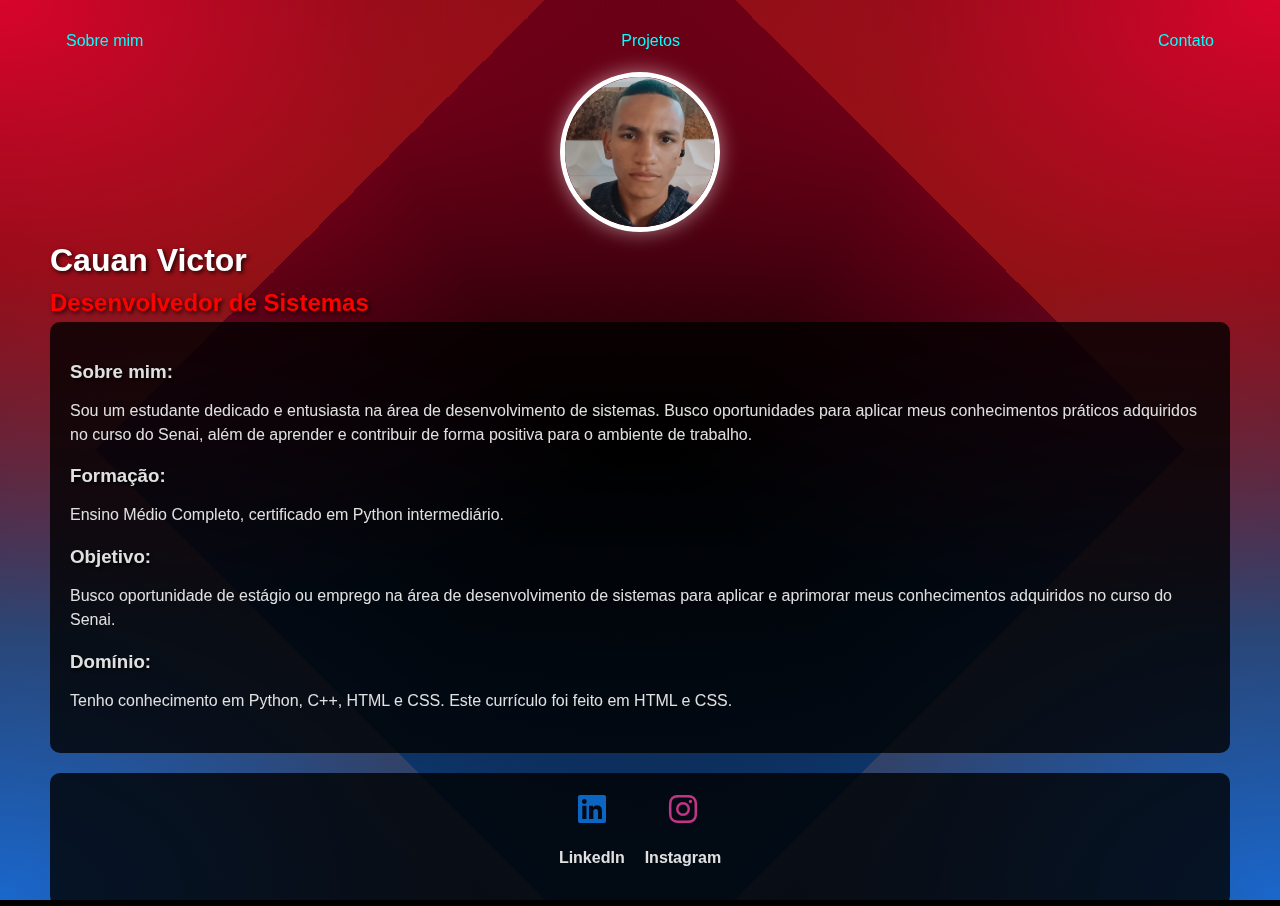
<file: index.html>
<!DOCTYPE html>
<html lang="en">
<head>
    <meta charset="UTF-8">
    <meta http-equiv="X-UA-Compatible" content="IE=edge">
    <meta name="viewport" content="width=device-width, initial-scale=1.0">
    <title>Site do Cauan</title>
    <!-- Link para o Font Awesome -->
    <link rel="stylesheet" href="https://cdnjs.cloudflare.com/ajax/libs/font-awesome/6.0.0-beta3/css/all.min.css">
    <link rel="stylesheet" href="Site do Cauan.css">
</head>
<body>
    <div class="pizza">
        <nav>
            <ul>
                <li><a href="index.html">Sobre mim</a></li>
                
                <a href="projetos.html">Projetos</a>

                
                <a href="contato.html">Contato</a>
            </ul>
        </nav>
        <header>
            <div class="center">
                <img src="Cauan.jpg" alt="Foto de Cauan Victor">
            </div>
            <h1>Cauan Victor</h1>
            <h2>Desenvolvedor de Sistemas</h2>
        </header>
        <main>
            <section>
                <h3>Sobre mim:</h3>
                <p>Sou um estudante dedicado e entusiasta na área de desenvolvimento de sistemas. Busco oportunidades para aplicar meus conhecimentos práticos adquiridos no curso do Senai, além de aprender e contribuir de forma positiva para o ambiente de trabalho.</p>

                <h3>Formação:</h3>
                <p>Ensino Médio Completo, certificado em Python intermediário.</p>

                <h3>Objetivo:</h3>
                <p>Busco oportunidade de estágio ou emprego na área de desenvolvimento de sistemas para aplicar e aprimorar meus conhecimentos adquiridos no curso do Senai.</p>

                <h3>Domínio:</h3>
                <p>Tenho conhecimento em Python, C++, HTML e CSS. Este currículo foi feito em HTML e CSS.</p>
            </section>
        </main>
        <footer>
            <div class="social-links">
                <a href="https://www.linkedin.com/in/cauan-victor-66b271268/" target="_blank" rel="noopener noreferrer">
                    <i class="fab fa-linkedin fa-2x"></i>
                    <p>LinkedIn</p>
                </a>
                <a href="https://www.instagram.com/cauan.programador/profilecard/?igsh=ejljOTJtcWRjeXpo" target="_blank" rel="noopener noreferrer">
                    <i class="fab fa-instagram fa-2x"></i>
                    <p>Instagram</p>
                </a>
            </div>
        </footer>
    </div>
</body>
</html>
</file>
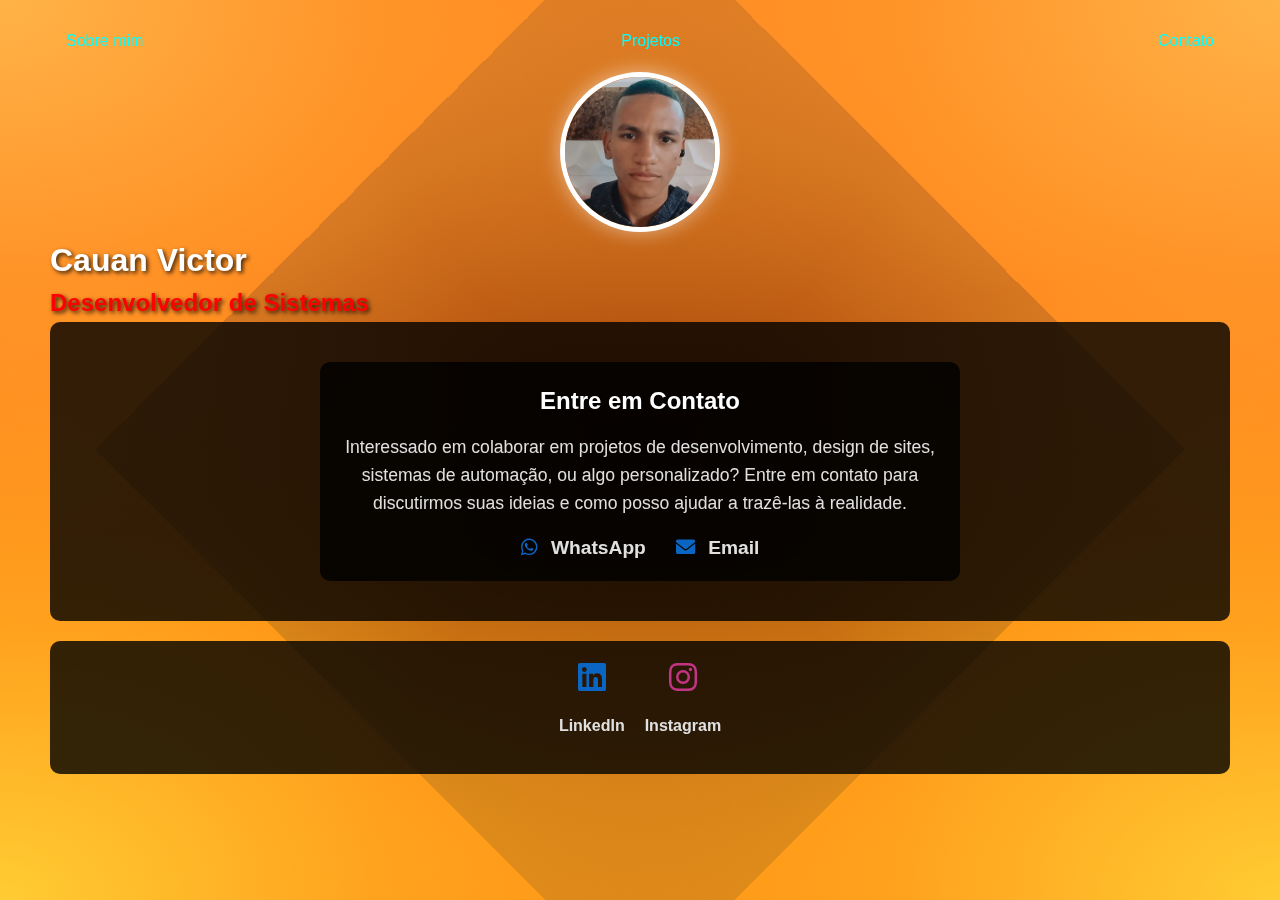
<file: contato.html>
<!DOCTYPE html>
<html lang="en">
<head>
    <meta charset="UTF-8">
    <meta http-equiv="X-UA-Compatible" content="IE=edge">
    <meta name="viewport" content="width=device-width, initial-scale=1.0">
    <title>Site do Cauan</title>
    <!-- Link para o Font Awesome -->
    <link rel="stylesheet" href="https://cdnjs.cloudflare.com/ajax/libs/font-awesome/6.0.0-beta3/css/all.min.css">
    <link rel="stylesheet" href="contato.css">
</head>
<body>
    <div class="pizza">
        <nav>
            <ul>
                <li><a href="index.html">Sobre mim</a></li>
                
                <a href="projetos.html">Projetos</a>

                <a href="contato.html">Contato</a>
            </ul>
        </nav>
        <header>
            <div class="center">
                <img src="Cauan.jpg" alt="Foto de Cauan Victor">
            </div>
            <h1>Cauan Victor</h1>
            <h2>Desenvolvedor de Sistemas</h2>
        </header>
        <main>
          
            


<!-- Seção de Contato -->
<section id="contato" class="center">
    <h2>Entre em Contato</h2>
    <p>Interessado em colaborar em projetos de desenvolvimento, design de sites, sistemas de automação, ou algo personalizado? Entre em contato para discutirmos suas ideias e como posso ajudar a trazê-las à realidade.</p>

    <div class="social-links">
        <a href="https://wa.link/d9lg3r" target="_blank">
            <i class="fab fa-whatsapp"></i> WhatsApp
        </a>
        <a href="mailto:cauanbento619@gmail.com" target="_blank">
            <i class="fas fa-envelope"></i> Email
        </a>
    </div>
</section>







        </main>
        <footer>
            <div class="social-links">
                <a href="https://www.linkedin.com/in/cauan-victor-66b271268/" target="_blank" rel="noopener noreferrer">
                    <i class="fab fa-linkedin fa-2x"></i>
                    <p>LinkedIn</p>
                </a>
                <a href="https://www.instagram.com/cauan.programador/profilecard/?igsh=ejljOTJtcWRjeXpo" target="_blank" rel="noopener noreferrer">
                    <i class="fab fa-instagram fa-2x"></i>
                    <p>Instagram</p>
                </a>
            </div>
        </footer>
    </div>
</body>
</html>
</file>
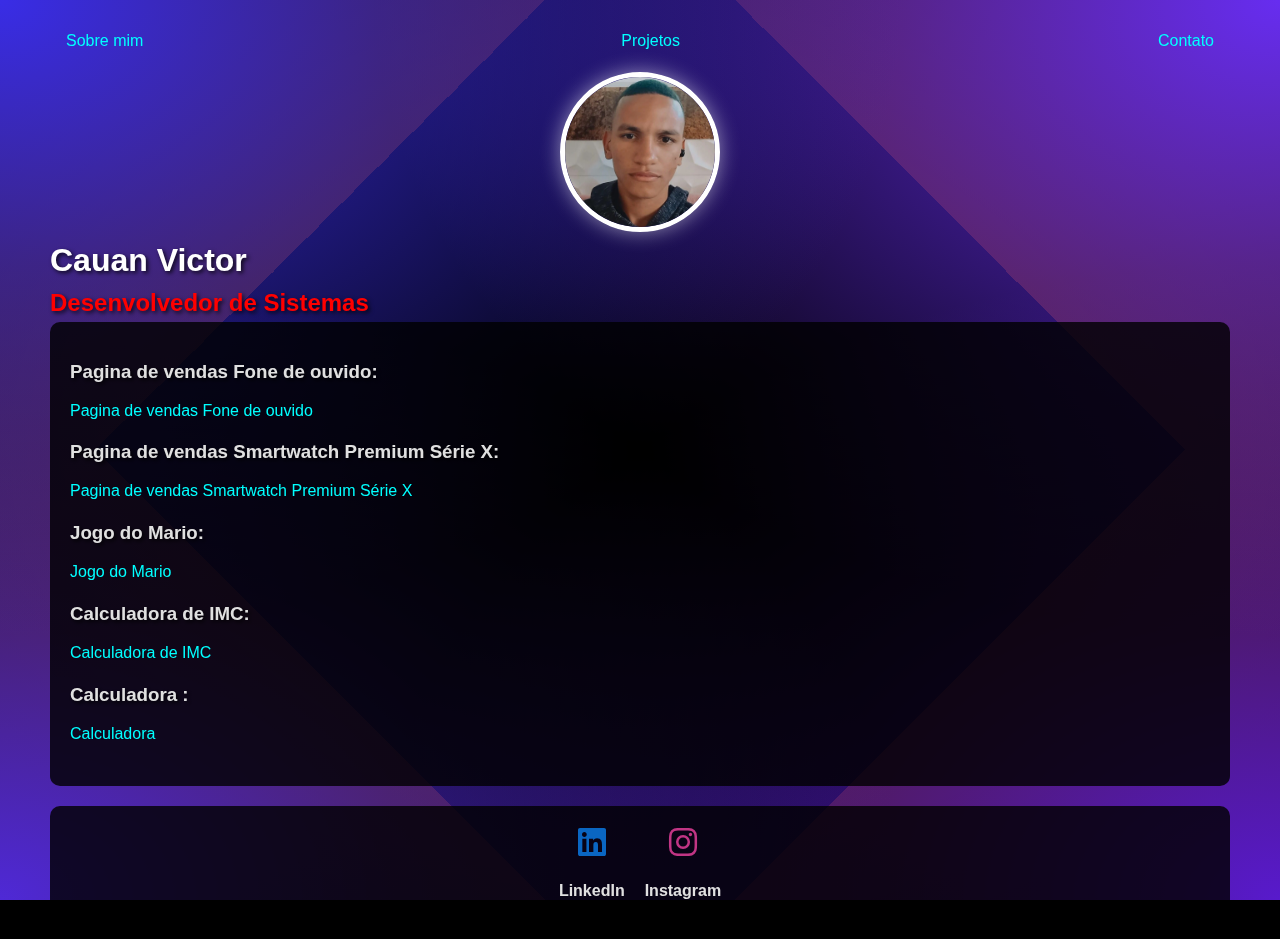
<file: projetos.html>
<!DOCTYPE html>
<html lang="en">

<head>
    <meta charset="UTF-8">
    <meta http-equiv="X-UA-Compatible" content="IE=edge">
    <meta name="viewport" content="width=device-width, initial-scale=1.0">
    <link rel="stylesheet" href="https://cdnjs.cloudflare.com/ajax/libs/font-awesome/6.0.0-beta3/css/all.min.css">
    <title>Site do Cauan</title>
    <link rel="stylesheet" href="projetos.css">
</head>

<body>
    <div class="pizza">
        <nav>
                <ul>
                    <li><a href="index.html">Sobre mim</a></li>
                    
                    <a href="projetos.html">Projetos</a>
    
                    <a href="contato.html">Contato</a>
                </ul>
        </nav>
        
            <div class="center">
                <img src="./Cauan.jpg" alt="Profile Image">
            </div>
            <h1>Cauan Victor</h1>
            <h2>Desenvolvedor de Sistemas</h2>
        </header>

        <main>
            <section>

                <h3>Pagina de vendas Fone de ouvido:</h3>
                <p><a href="https://cauanvictordev.github.io/PAGINA-DE-VENDA-DO-PRODUTO-Fone-de-Ouvido/">Pagina de vendas Fone de ouvido</a></p>

                <h3>Pagina de vendas Smartwatch Premium Série X:</h3>
                <p><a href="https://cauanvictordev.github.io/PAGINA-DE-VENDA-DO-PRODUTO-Smartwatch-Premium/">Pagina de vendas Smartwatch Premium Série X </a></p>

              
                <h3>Jogo do Mario:</h3>
                <p><a href="https://cauanvictordev.github.io/Jogo-do-Mario2.0/">Jogo do Mario</a></p>

                <h3>Calculadora de IMC:</h3>
                <p><a href="https://cauanvictordev.github.io/Calculadora_IMC/">Calculadora de IMC</a></p>

                <h3>Calculadora :</h3>
                <p><a href="https://cauanvictordev.github.io/Calculadora/">Calculadora </a></p>




            </section>
        </main>


        
    
        <footer>
            <div class="social-links">
                <a href="https://www.linkedin.com/in/cauan-victor-66b271268/" target="_blank" rel="noopener noreferrer">
                    <i class="fab fa-linkedin fa-2x"></i>
                    <p>LinkedIn</p>
                </a>
                <a href="https://www.instagram.com/cauan.programador" target="_blank" rel="noopener noreferrer">
                    <i class="fab fa-instagram fa-2x"></i>
                    <p>Instagram</p>
                </a>
            </div>
        </footer>


    </div>
</body>

</html>
</file>
<file: Site do Cauan.css>
body {
  color: #ffffff;
  background-color: black;
  font-family: Arial, Helvetica, sans-serif;
  position: relative;
  margin: 0;
}
body::before {
  content: '';
  position: fixed;
  top: 0;
  left: 0;
  width: 100%;
  height: 100%;
  background: 
      radial-gradient(ellipse at top left, #ff0037ce 0%, transparent 50%),
      radial-gradient(ellipse at top right, #ff0037ce 0%, transparent 50%),
      radial-gradient(ellipse at bottom left, #1a67cc 0%, transparent 50%),
      radial-gradient(ellipse at bottom right, #1a67cc 0%, transparent 50%),
      radial-gradient(ellipse at center, rgba(0, 0, 0, 0.6) 0%, rgba(0, 0, 0, 0.8) 100%),
      linear-gradient(45deg, #ff5e00 25%, transparent 25%, transparent 75%, #ff5e00 75%, #ff5e00),
      linear-gradient(-45deg, #ff5e00 25%, transparent 25%, transparent 75%, #ff5e00 75%, #ff5e00);
  z-index: -1;
}


ul {
  display: flex;
  justify-content: space-between;
  list-style-type: none;
  align-items: center;
  padding: 16px;
}

a {
  color: #00ffff;
  text-decoration: none;
  transition: color 0.3s ease;
}

a:hover {
  color: #ff5e00;
}

img {
  width: 150px;
  height: 150px;
  object-fit: cover;
  object-position: center -45px; /* Ajusta a posição da imagem para mostrar mais conteúdo acima */
  border-radius: 50%;
  border: 5px solid #fff;
  display: block;
  margin: -10px auto 0;
  box-shadow: 0 0 20px rgba(255, 255, 255, 0.5);
}

.center {
  text-align: center;
}

h1 {
  color: #ffffff;
  text-shadow: 2px 2px 4px rgba(0, 0, 0, 0.8);
  margin: 10px 0;
}

h2 {
  color: #ff0000;
  text-shadow: 2px 2px 4px rgba(0, 0, 0, 0.8);
  margin: 5px 0;
}

main {
  background-color: rgba(0, 0, 0, 0.8);
  padding: 20px;
  border-radius: 10px;
}

section {
  margin-bottom: 20px;
}

h3 {
  color: #e0e0e0;
  text-shadow: 2px 2px 4px rgba(0, 0, 0, 0.979);
  margin-bottom: 10px;
}

p {
  color: #e0e0e0;
  line-height: 1.5;
}

/* Footer styling */
footer {
  display: flex;
  justify-content: center;
  padding: 20px;
  background-color: rgba(0, 0, 0, 0.8);
  border-radius: 10px;
  margin-top: 20px;
}

.social-links {
  display: flex;
  gap: 20px;
}

.social-links a {
  text-align: center;
  color: #e0e0e0;
  font-weight: bold;
  transition: color 0.3s;
}

.social-links a:hover {
  color: #ff5e00;
}

.social-links img {
  width: 40px;
  height: 40px;
  border-radius: 50%;
  border: 3px solid #3bfc00;
  box-shadow: 0 0 10px rgba(255, 255, 255, 0.8);
  margin-bottom: 5px;
}

.social-links i {
  color: #0A66C2; /* Azul padrão do LinkedIn */
  margin-bottom: 5px;
  transition: color 0.3s ease;
}

.social-links a[href*="linkedin"] i {
  color: #0A66C2; /* Azul do LinkedIn */
}

.social-links a[href*="instagram"] i {
  color: #C13584; /* Roxo próximo ao tom do Instagram */
}

.social-links a:hover i {
  color: #FF5E00; /* Cor ao passar o mouse, ou defina outra cor de destaque */
}


.social-links a:hover i {
  color: #ff5e00; /* Cor ao passar o mouse */
}


.pizza {
  padding: 0 50px;
}
</file>
<file: contato.css>
body {
    color: #ffffff;
    background-color: black;
    font-family: Arial, Helvetica, sans-serif;
    position: relative;
    margin: 0;
  }
  
  body::before {
    content: '';
    position: fixed;
    top: 0;
    left: 0;
    width: 100%;
    height: 100%;
    background: 
        radial-gradient(ellipse at top left, #ffb347 0%, transparent 50%), /* Amarelo suave no topo esquerdo */
        radial-gradient(ellipse at top right, #ffb347 0%, transparent 50%), /* Amarelo suave no topo direito */
        radial-gradient(ellipse at bottom left, #ffcc33 0%, transparent 50%), /* Laranja mais vibrante no canto inferior esquerdo */
        radial-gradient(ellipse at bottom right, #ffcc33 0%, transparent 50%), /* Laranja mais vibrante no canto inferior direito */
        radial-gradient(ellipse at center, rgba(255, 94, 0, 0.6) 0%, rgba(255, 94, 0, 0.8) 100%), /* Laranja centralizado com opacidade */
        linear-gradient(45deg, #ff8c00 25%, transparent 25%, transparent 75%, #ff8c00 75%, #ff8c00), /* Listras laranjas diagonais */
        linear-gradient(-45deg, #ff8c00 25%, transparent 25%, transparent 75%, #ff8c00 75%, #ff8c00); /* Listras laranjas em outra direção */
    z-index: -1;
}
  
  
  ul {
    display: flex;
    justify-content: space-between;
    list-style-type: none;
    align-items: center;
    padding: 16px;
  }
  
  a {
    color: #00ffff;
    text-decoration: none;
    transition: color 0.3s ease;
  }
  
  a:hover {
    color: #ff5e00;
  }
  
  img {
    width: 150px;
    height: 150px;
    object-fit: cover;
    object-position: center -45px; /* Ajusta a posição da imagem para mostrar mais conteúdo acima */
    border-radius: 50%;
    border: 5px solid #fff;
    display: block;
    margin: -10px auto 0;
    box-shadow: 0 0 20px rgba(255, 255, 255, 0.5);
  }
  
  .center {
    text-align: center;
  }
  
  h1 {
    color: #ffffff;
    text-shadow: 2px 2px 4px rgba(0, 0, 0, 0.8);
    margin: 10px 0;
  }
  
  h2 {
    color: #ff0000;
    text-shadow: 2px 2px 4px rgba(0, 0, 0, 0.8);
    margin: 5px 0;
  }
  
  main {
    background-color: rgba(0, 0, 0, 0.8);
    padding: 20px;
    border-radius: 10px;
  }
  
  section {
    margin-bottom: 20px;
  }
  
  h3 {
    color: #e0e0e0;
    text-shadow: 2px 2px 4px rgba(0, 0, 0, 0.979);
    margin-bottom: 10px;
  }
  
  p {
    color: #e0e0e0;
    line-height: 1.5;
  }
  
  /* Footer styling */
  footer {
    display: flex;
    justify-content: center;
    padding: 20px;
    background-color: rgba(0, 0, 0, 0.8);
    border-radius: 10px;
    margin-top: 20px;
  }
  
  .social-links {
    display: flex;
    gap: 20px;
  }
  
  .social-links a {
    text-align: center;
    color: #e0e0e0;
    font-weight: bold;
    transition: color 0.3s;
  }
  
  .social-links a:hover {
    color: #ff5e00;
  }
  
  .social-links img {
    width: 40px;
    height: 40px;
    border-radius: 50%;
    border: 3px solid #3bfc00;
    box-shadow: 0 0 10px rgba(255, 255, 255, 0.8);
    margin-bottom: 5px;
  }
  
  .social-links i {
    color: #0A66C2; /* Azul padrão do LinkedIn */
    margin-bottom: 5px;
    transition: color 0.3s ease;
  }
  
  .social-links a[href*="linkedin"] i {
    color: #0A66C2; /* Azul do LinkedIn */
  }
  
  .social-links a[href*="instagram"] i {
    color: #C13584; /* Roxo próximo ao tom do Instagram */
  }
  
  .social-links a:hover i {
    color: #FF5E00; /* Cor ao passar o mouse, ou defina outra cor de destaque */
  }
  
  
  .social-links a:hover i {
    color: #ff5e00; /* Cor ao passar o mouse */
  }
  
  
  .pizza {
    padding: 0 50px;
  }
















  /* CSS para a Seção de Contato */
#contato {
    text-align: center;
    padding: 20px;
    background-color: rgba(0, 0, 0, 0.8);
    border-radius: 10px;
    margin-top: 20px;
    width: 100%;
    max-width: 600px;
    margin: 20px auto;
}

#contato h2 {
    color: #ffffff;
    margin-bottom: 10px;
}

#contato p {
    color: #e0e0e0;
    margin-bottom: 20px;
    font-size: 1.1em;
    line-height: 1.6;
}

/* Estilo dos Links de Contato */
#contato .social-links {
    display: flex;
    justify-content: center;
    gap: 30px;
}

#contato .social-links a {
    color: #e0e0e0;
    font-size: 1.2em;
    font-weight: bold;
    text-decoration: none;
    transition: color 0.3s ease;
}

#contato .social-links a:hover {
    color: #ff5e00; /* Cor de destaque ao passar o mouse */
}

#contato .social-links i {
    margin-right: 8px;
}



/* Responsividade para a Seção de Contato */
@media (max-width: 768px) {
    #contato {
        padding: 15px;
        max-width: 90%;
    }

    #contato h2 {
        font-size: 1.5em;
        margin-bottom: 8px;
    }

    #contato p {
        font-size: 1em;
        margin-bottom: 15px;
    }

    /* Ajustes de espaçamento e layout para os links de contato em telas menores */
    #contato .social-links {
        flex-direction: column; /* Empilha os links verticalmente */
        gap: 15px;
    }

    #contato .social-links a {
        font-size: 1.1em;
        padding: 10px;
    }

    #contato .social-links i {
        margin-right: 5px;
    }
}

/* Para dispositivos muito pequenos (como smartphones em modo retrato) */
@media (max-width: 480px) {
    #contato h2 {
        font-size: 1.3em;
    }

    #contato p {
        font-size: 0.95em;
        line-height: 1.4;
    }

    #contato .social-links a {
        font-size: 1em;
        padding: 8px;
    }
}
</file>
<file: projetos.css>
body {
    color: #ffffff;
    background-color: black;
    font-family: Arial, Helvetica, sans-serif;
    position: relative;
    margin: 0;
  }

  

  body::before {
    content: '';
    position: fixed;
    top: 0;
    left: 0;
    width: 100%;
    height: 100%;
    background: 
        radial-gradient(ellipse at top left, #392de6 0%, transparent 50%),
        radial-gradient(ellipse at top right, #672df0 0%, transparent 50%),
        radial-gradient(ellipse at bottom left, #4f29d6 0%, transparent 50%),
        radial-gradient(ellipse at bottom right, #581acc 0%, transparent 50%),
        radial-gradient(ellipse at center, rgba(0, 0, 0, 0.6) 0%, rgba(0, 0, 0, 0.8) 100%),
        linear-gradient(45deg, #ff5e00 25%, transparent 25%, transparent 75%, #ff5e00 75%, #ff5e00),
        linear-gradient(-45deg, #ff5e00 25%, transparent 25%, transparent 75%, #ff5e00 75%, #ff5e00);
    z-index: -1;
}

  
  
  ul {
    display: flex;
    justify-content: space-between;
    list-style-type: none;
    align-items: center;
    padding: 16px;
  }
  
  a {
    color: #00ffff;
    text-decoration: none;
    transition: color 0.3s ease;
  }
  
  a:hover {
    color: #ff5e00;
  }
  
  img {
    width: 150px;
    height: 150px;
    object-fit: cover;
    object-position: center -45px; /* Ajusta a posição da imagem para mostrar mais conteúdo acima */
    border-radius: 50%;
    border: 5px solid #fff;
    display: block;
    margin: -10px auto 0;
    box-shadow: 0 0 20px rgba(255, 255, 255, 0.5);
  }
  
  .center {
    text-align: center;
  }
  
  h1 {
    color: #ffffff;
    text-shadow: 2px 2px 4px rgba(0, 0, 0, 0.8);
    margin: 10px 0;
  }
  
  h2 {
    color: #ff0000;
    text-shadow: 2px 2px 4px rgba(0, 0, 0, 0.8);
    margin: 5px 0;
  }
  
  main {
    background-color: rgba(0, 0, 0, 0.8);
    padding: 20px;
    border-radius: 10px;
  }
  
  section {
    margin-bottom: 20px;
  }
  
  h3 {
    color: #e0e0e0;
    text-shadow: 2px 2px 4px rgba(0, 0, 0, 0.979);
    margin-bottom: 10px;
  }
  
  p {
    color: #e0e0e0;
    line-height: 1.5;
  }
  
  /* Footer styling */
  footer {
    display: flex;
    justify-content: center;
    padding: 20px;
    background-color: rgba(0, 0, 0, 0.8);
    border-radius: 10px;
    margin-top: 20px;
  }
  
  .social-links {
    display: flex;
    gap: 20px;
  }
  
  .social-links a {
    text-align: center;
    color: #e0e0e0;
    font-weight: bold;
    transition: color 0.3s;
  }
  
  .social-links a:hover {
    color: #ff5e00;
  }
  
  .social-links img {
    width: 40px;
    height: 40px;
    border-radius: 50%;
    border: 3px solid #3bfc00;
    box-shadow: 0 0 10px rgba(255, 255, 255, 0.8);
    margin-bottom: 5px;
  }
  
  .social-links i {
    color: #0A66C2; /* Azul padrão do LinkedIn */
    margin-bottom: 5px;
    transition: color 0.3s ease;
  }
  
  .social-links a[href*="linkedin"] i {
    color: #0A66C2; /* Azul do LinkedIn */
  }
  
  .social-links a[href*="instagram"] i {
    color: #C13584; /* Roxo próximo ao tom do Instagram */
  }
  
  .social-links a:hover i {
    color: #FF5E00; /* Cor ao passar o mouse, ou defina outra cor de destaque */
  }
  
  .social-links a:hover i {
    color: #ff5e00; /* Cor ao passar o mouse */
  }
  
  
  .pizza {
    padding: 0 50px;
  }
</file>
